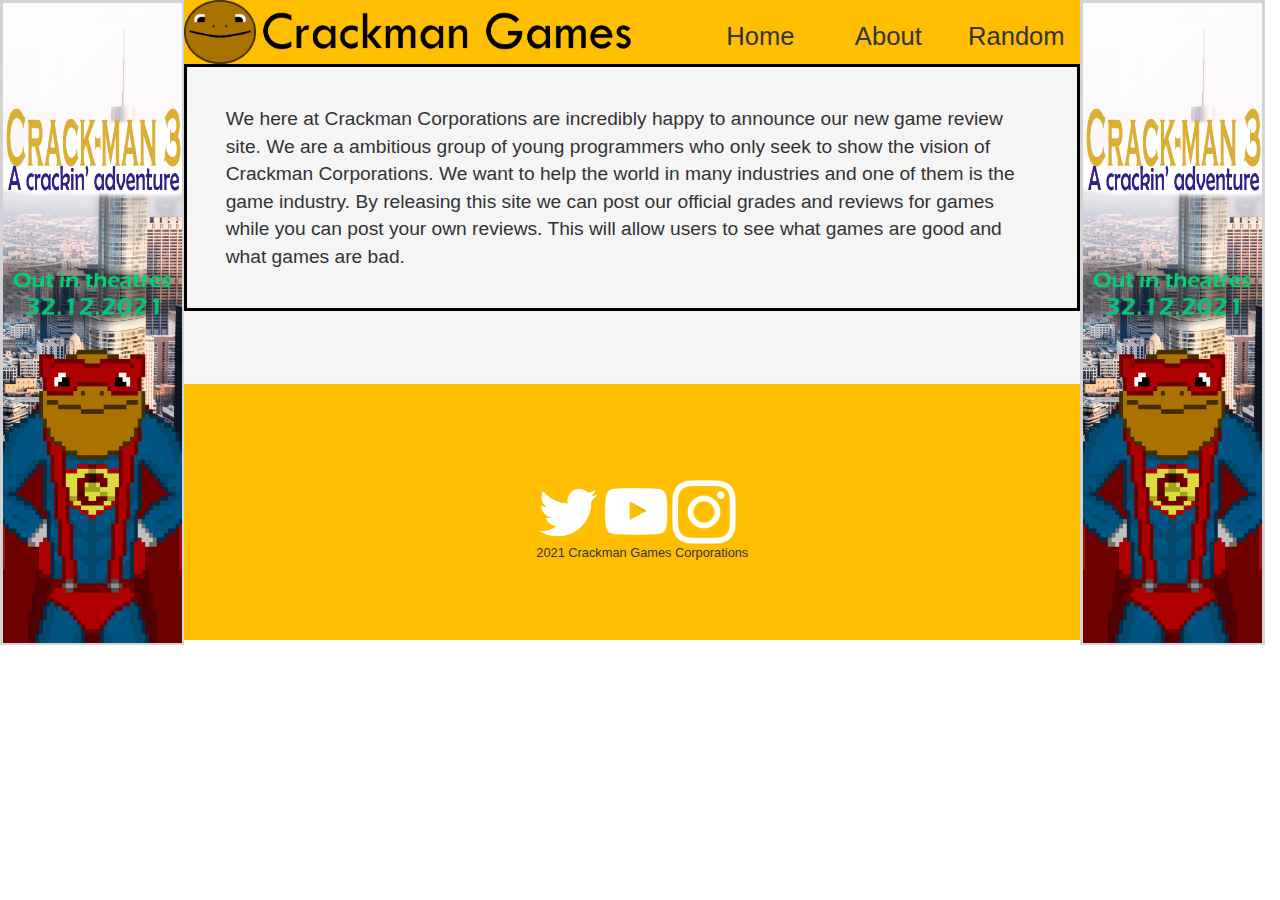
<file: aboutus.html>
<!DOCTYPE html>
<html lang="sv">
<head>
    <meta charset="UTF-8">
    <meta http-equiv="X-UA-Compatible" content="IE=edge">
    <meta name="viewport" content="width=device-width, initial-scale=1.0">
    <title>Document</title>
    <link rel="stylesheet" href="style.css">
    <script src="jquery-3.6.0.min.js"></script>
    <link rel="stylesheet" href="https://maxcdn.bootstrapcdn.com/bootstrap/3.4.1/css/bootstrap.min.css">
    <script src="https://ajax.googleapis.com/ajax/libs/jquery/3.5.1/jquery.min.js"></script>
    <script src="https://maxcdn.bootstrapcdn.com/bootstrap/3.4.1/js/bootstrap.min.js"></script>
</head>
<body>

    <div class="reklam"> 
        <img src="Images/Crack-man_3_ad.png" alt="ad3" class="adimg">
    </div>

    <div id="subbody">
        <header>
            <img id="ccglogo" src="Images/ccglogo.png" alt="ccglogo" onclick="window.open('index.html')">
                <div class="navbtn" onclick="window.open('gamesite.html')"> <p class="navbtnpara"> Random </p> </div>
                <div class="navbtn" onclick="window.open('aboutus.html')"> <p class="navbtnpara"> About </p> </div>
                <div class="navbtn" onclick="window.open('index.html')"> <p class="navbtnpara"> Home </p> </div>
        </header>


        <div id="about">
            <p id="aboutpara"> We here at Crackman Corporations are incredibly happy to announce our new game review site.
                We are a ambitious group of young programmers who only seek to show the vision of Crackman Corporations.
                We want to help the world in many industries and one of them is the game industry. 
                By releasing this site we can post our official grades and reviews for games while you can post your own reviews.
                This will allow users to see what games are good and what games are bad. </p>
        </div>


        <footer>
            <div id="footcenter">
                <a href="https://twitter.com/CrackmanM"><img class="footicons" src="Images/twitter-icon-black-background-8.jpg" alt="twitter"></a>
                <a href="https://www.youtube.com/channel/UCMDcAkW1fWFJ2hAqzV_ywiA"><img class="footicons" src="Images/youtube_logo.png" alt="youtube"></a>
                <a href="https://www.instagram.com/crackmancorporations/"><img class="footicons" src="Images/instagram-logo-black-and-white-png-3-300x300.png" alt="instagram"></a>
                <div><p id="foottext"> 2021 Crackman Games Corporations </p></div>
            </div>
        </footer>

    </div>

    <div class="reklam">
        <img src="Images/Crack-man_3_ad.png" alt="ad3" class="adimg">
    </div>
</file>
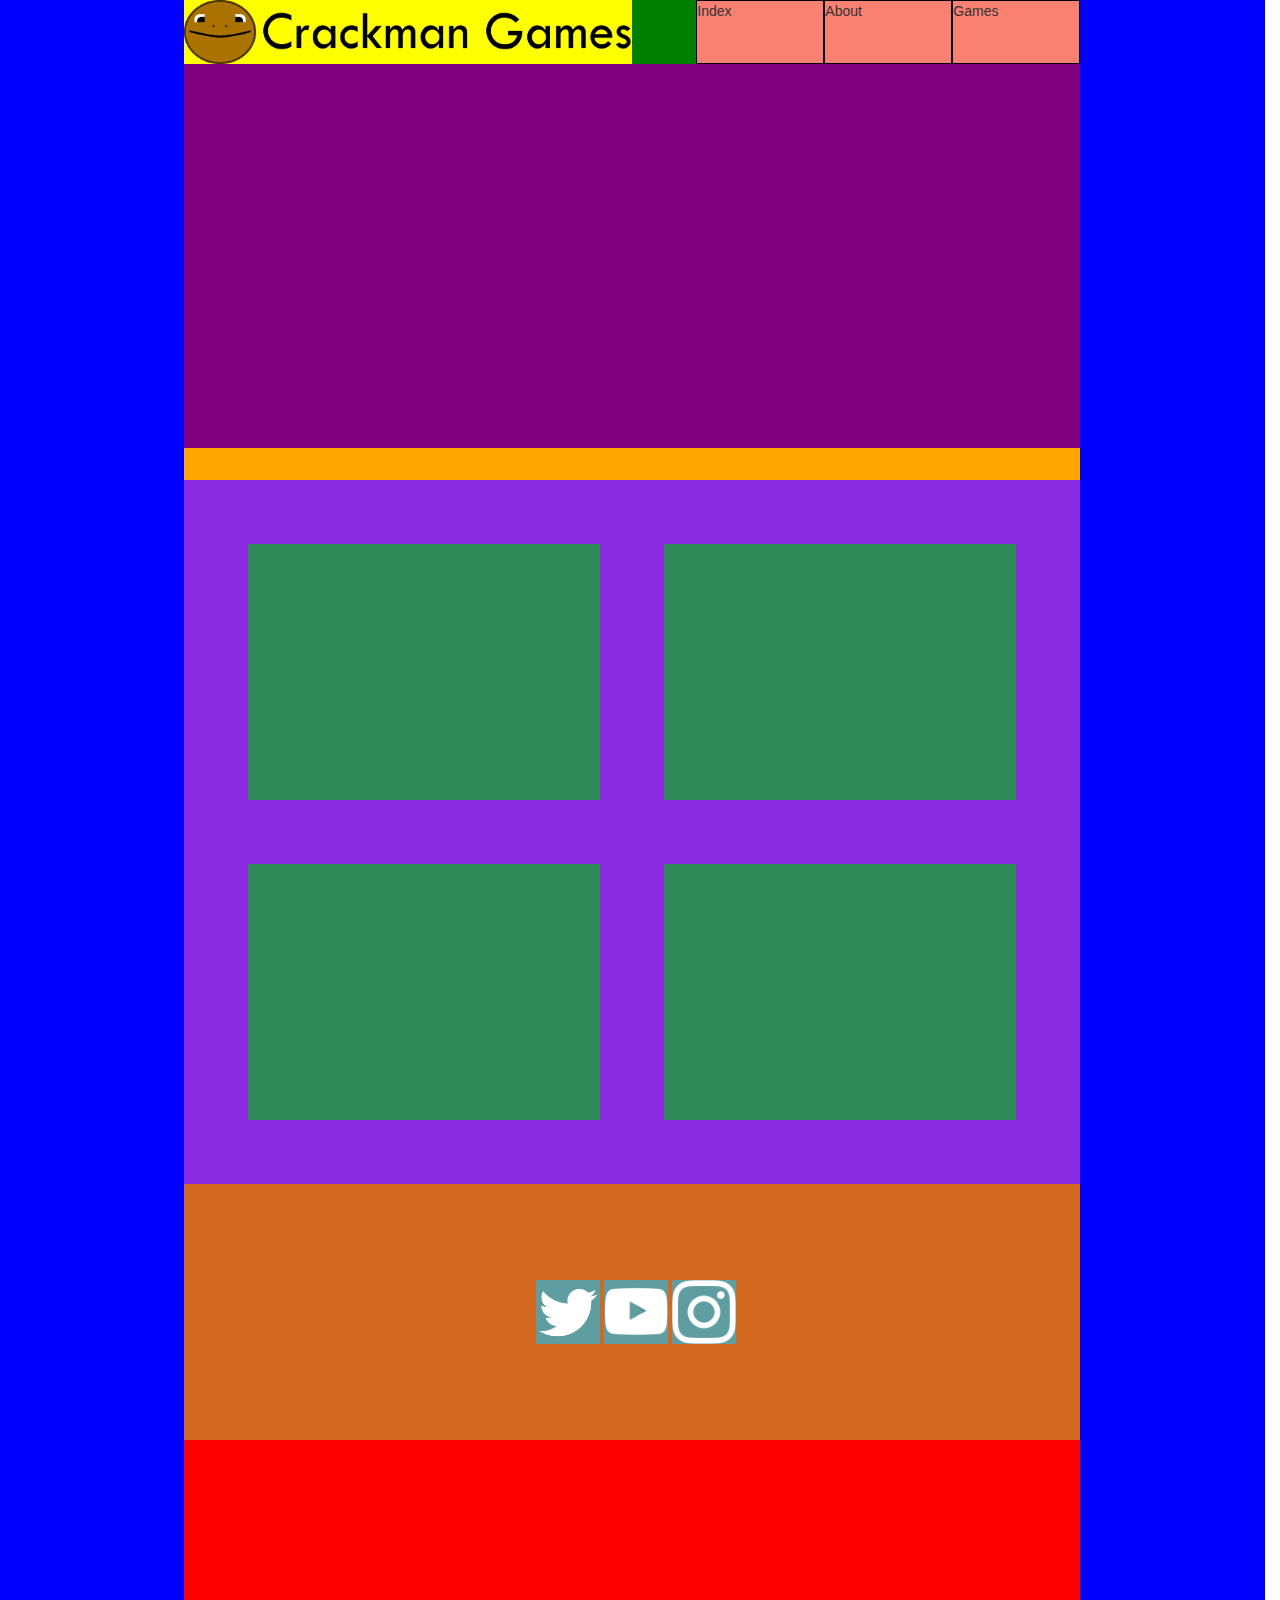
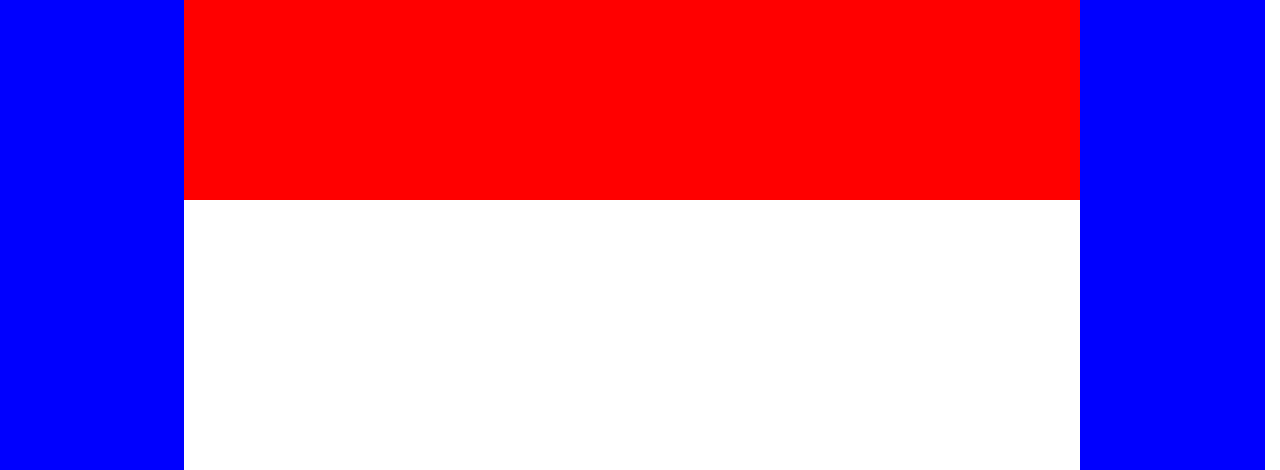
<file: testsida.html>
<!DOCTYPE html>
<html lang="en">
<head>
    <meta charset="UTF-8">
    <meta http-equiv="X-UA-Compatible" content="IE=edge">
    <meta name="viewport" content="width=device-width, initial-scale=1.0">
    <title>testsida</title>
    <link rel="stylesheet" href="https://maxcdn.bootstrapcdn.com/bootstrap/3.4.1/css/bootstrap.min.css">
    <script src="https://ajax.googleapis.com/ajax/libs/jquery/3.5.1/jquery.min.js"></script>
    <script src="https://maxcdn.bootstrapcdn.com/bootstrap/3.4.1/js/bootstrap.min.js"></script>

    <style>
        *{ margin: 0; padding: 0;}
        #subbody{ background-color: red; width: 70vw; height: 200vh; float: left;}
        .reklam{ background-color: blue; width: 14.4vw; height: 230vh; float: left;}
        header{ background-color: green; width: 70vw; height: 5vw;}

        #ccglogo{ background-color: yellow; width: 35vw; height: 5vw;}
        .navbtn{ background-color: salmon; width: 10vw; height: 5vw; float: right; border: 1px solid black;}

        #featured{ background-color: purple; width: 70vw; height: 30vw;}

        #gamebar{ background-color: orange; width: 70vw; height: 2.5vw;}

        #gamecon{ background-color: blueviolet; width: 70vw; height: 55vw;}
        .game{ background-color:seagreen; width: 27.5vw; height: 20vw; float: left; margin: 5vw 0 0 5vw;}

        footer{ background-color:chocolate; width: 70vw; height: 20vw;}
        .footicons{ background-color: cadetblue; width: 5vw; height: 5vw;}
        #footcenter{ padding: 7.5vw 0 0 27.5vw;}

    </style>
</head>
<body>

    <div class="reklam"> </div>

    <div id="subbody">
        <header>
            <img id="ccglogo" src="Images/ccglogo.png" alt="ccglogo">
                <div class="navbtn">Games</div>
                <div class="navbtn">About</div>
                <div class="navbtn">Index</div>
        </header>
        <div id="featured">

        </div>

        <div id="gamebar"></div>
        
        <div id="gamecon">
            <div class="game"></div>
            <div class="game"></div>
            <div class="game"></div>
            <div class="game"></div>
        </div>

        <footer>
            <div id="footcenter">
                <a href="https://twitter.com/CrackmanM"><img class="footicons" src="Images/twitter-icon-black-background-8.jpg" alt="twitter"></a>
                <a href="https://www.youtube.com/channel/UCMDcAkW1fWFJ2hAqzV_ywiA"><img class="footicons" src="Images/youtube logo.png" alt="youtube"></a>
                <a href="https://www.instagram.com/crackmancorporations/"><img class="footicons" src="Images/instagram-logo-black-and-white-png-3-300x300.png" alt="instagram"></a>
            </div>
        </footer>

    </div>

    <div class="reklam"> </div>

    
    <script>

    </script>
</body>
</html>
</file>
<file: style.css>
*
{
    margin: 0;
    padding: 0;
}


#subbody{
    width: 70vw;
    float: left;
}

/* Reklam */

.reklam{
    background-color: lightgray;
    width: 14.4vw;
    float: left;
}

.adimg{
    margin: 0.2vw 0.2vw;
    width: 14vw;
    height: 50vw;
}

/* Header */

header{
    background-color: #FFBF00;
    width: 70vw;
    height: 5vw;
}

#ccglogo{
    width: 35vw;
    height: 5vw;
}

#ccglogo:hover{
    cursor: pointer;
}

.navbtn{
    background-color: #FFBF00;
    width: 10vw;
    height: 5vw;
    float: right;
    font-size: 2vw;
    text-align: center;
}

.navbtnpara{
    margin-top: 2vh;
    text-align: center;
    font-size: 2vw;
}

.navbtn:hover{
    background-color: #c59400;
    font-weight: bolder;
    cursor: pointer;
}

/* Slideshow */

#featured{
    background-color: rgb(39, 39, 39);
    width: 70vw;
    height: 30vw;
}

/* Game Section */

#gamebar{
    background-color: #FFBF00;
    text-align: center;
    padding: 0.5vw 0 0.5vw 0;
}

#gamecon{
    background-color: navy;
    width: 70vw;
    height: 95vw;
}

.game, .gameimg, .gamescore, .gamename, .gamesynopsis{
    float: left;
}

.game{
    background-color: #FFFFED;
    width: 27.5vw;
    height: 15vw;
    margin: 5vw 0 0 5vw;
}

.gameimg{
    width: 10vw;
    height: 15vw;
}

.gameimg:hover{
    cursor: pointer;
}

.gamescore{
    background-color: brown;
    width: 5vw;
    height: 5vw;
}

.gamename{
    background-color: orange;
    width: 12.5vw;
    height: 5vw;
}

.gamepara{
    font-size: 1.5vw;
    text-align: center;
}

.scorepara{
    font-size: 2vw;
    text-align: center;
    margin-top: 1vw;
}

.gamesynopsis{
    background-color: cadetblue;
    width: 17.5vw;
    height: 10vw;
}

.synopsispara{
    padding: 0.25vw;
    font-size: 1vw;
    text-align: justify;
}

/* Footer */

footer{
    background-color:#FFBF00;
    width: 70vw;
    height: 20vw;
}

.footicons{
    width: 5vw;
    height: 5vw;
}

#footcenter{
    padding: 7.5vw 0 0 27.5vw;
}

#foottext{
    font-size: 1vw;
}

/* About us */

#about{
    background-color: whitesmoke;
    width: 70vw;
    height: 25vw;
}

#aboutpara{
    border: black solid 0.25vw;
    padding: 3vw;
    font-size: 1.5vw;
}



/* Game Site */

.gpimg, .gptitle, .gpinfo, .gpscore, .gpsynopsis{
    float: left;
}

.gpdiv{
    background-color: aqua;
    width: 70vw;
    height: 30vw;
}

.gpimg{
    width: 20vw;
    height: 30vw;
}

.gpscore{
    border: 0.25vw solid black;
    width: 10vw;
    height: 10vw;
}

#gpgood{
    background-color: green;
}

#gpmid{
    background-color: yellow;
}

#gpbad{
    background-color: red;
}

.gpscorepara{
    color: black;
    font-size: 5vw;
    margin-top: 1.25vw;
    text-align: center;
}

.gpinfo{
    border: 0.25vw solid black;
    background-color:lightyellow;
    width: 40vw;
    height: 5vw;
}

.gptitle{
    border: 0.25vw solid black;
    background-color:lightpink;
    width: 40vw;
    height: 5vw;
}

.gptext{
    margin: 0.75vw 1vw;
    font-size: 2vw;
    float: left;
}

.gpsynopsis{    
    background-color: honeydew;
    border: 0.25vw solid black;
    width: 50vw;
    height: 20vw;
    font-size: 1vw;
}

.gpsynopsistext{
    padding: 3vw;
}

.point{
    cursor: pointer;
}

#revcontainer{
    background-color: navy;
    width: 70vw;
    height: 76vw;

}

.rev, .avatar, .usernamediv, .ratingdiv, .reviewdiv{
    float: left;
}

.rev{
    background-color: goldenrod;
    margin: 5vw 0 0 5vw;
    width: 27.5vw;
    height: 17.5vw;
}

.avatar{
    border: 0.25vw black solid;
    background-color: black;
    width: 5vw;
    height: 5vw;
}

.usernamediv{
    border: 0.25vw black solid;
    background-color: lightyellow;
    width: 17.5vw;
    height: 5vw;
}

.username, .rating{
    color: black;
    text-align: center;
    margin-top: 1vw;
    font-size: 2vw;
}

.ratingdiv{
    border: 0.25vw black solid;
    width: 5vw;
    height: 5vw;
}   

.reviewdiv{
    border: 0.25vw black solid;
    background-color: #FFBF00;
    width: 27.5vw;
    height: 12.5vw;
}

.userreview{
    padding: 2vw;
    font-size: 1vw;
}






/* header
{
    background-color: #FFBF00;
    width: 100%;
    height: 100px;
}

.logo{
    background-color: #FFBF00;
    height: 90px;
    padding: 5px;
    width: 750px;
    float: left;
}

.navbtn{
    height: 50px;
    width: 10%;
    border: 5px solid black;
    float: right;
    text-align: center;
    padding-top: 30px;
    padding-bottom:10px;
    font-size: 170%;
    cursor: pointer;
    text-decoration: none;
    color:black;
}

.navbtn:hover{
    background-color: blue;
}
.adleft{
    float: left;
}
.adleft, .adright
{
    width:13%;
    margin: 0.5%;
    height: auto;
    border-color:black;
    border-style: solid;
    border-width: 0.5%;
}

.adright
{
float: right;

}

#gamebar{
    background-color: sandybrown;
    border: black solid 2.5px;
    text-align: center;
    width: 70%;
    height: 20px;
    margin: 10px 15% 10px 15%;
}

Game previews

.prename, .prescore, .preimg, .presynopsis{
    border: solid black 2.5px;
}

#reviewcontainer{   
    width: 70%;
    height: 90em;
    background-color: gray;
    margin:0 auto;
}

.preview{
    margin:10px;
    margin-left: 3%;
    width: 45%;
    height: 20%;
    float:left;
    background-color: green;
}

.preimg{
    height: 100%;
    width: 40%;
    float: left;
}

.prescore{
    background-color: seagreen;
    float: left;
    height: 50px;
    width: 10%;
    font-size: 250%;
    text-align: center;
}

.prename{
    background-color: yellowgreen;
    float: left;
    height: 50px;
    width:50%;
    font-size: 150%;
    text-align: center;
    color:white;
}

.presynopsis{
    background-color: #FFBF00;
    width: 60%;
    height: 100%;
    float: left;
}
.pretitle{
    padding-top: 10px;
}

.loader-wrapper { /*Loading screen

    width: 100%;
    height: 100%;
    position: absolute;
    top: 0;
    left: 0;
    background-color: #FFBF00;
    display:flex;
    justify-content: center;
    align-items: center;
  }
  .loader {
    display: inline-block;
    width: 30px;
    height: 30px;
    position: relative;
    border: 4px solid black;
    animation: loader 2s infinite ease;
  }
  .loader-inner {
    vertical-align: top;
    display: inline-block;
    width: 100%;
    background-color: black;
    animation: loader-inner 2s infinite ease-in;
  }
  @keyframes loader {
    0% { transform: rotate(0deg);}
    25% { transform: rotate(180deg);}
    50% { transform: rotate(180deg);}
    75% { transform: rotate(360deg);}
    100% { transform: rotate(360deg);}
  }
  @keyframes loader-inner {
    0% { height: 0%;}
    25% { height: 0%;}
    50% { height: 100%;}
    75% { height: 100%;}
    100% { height: 0%;}
  }

#mediarow{
    background-color: #FFBF00;
    padding-top: 75px;  
}
.mediaicons{
    width: 100px;
    height: 100px;
}

#kenjifooter{
    background-color:#FFBF00;
    width: 70%;
    height: 250px;
    margin-left:15%;
    float:left;
}

.center{
    margin: auto;
    width: 310px;
    padding: 10px;
}



/* slideshow 

#slideshow{
    width: 70%;
    height: 50vh;
    margin: 7.5px 0 0 15%;
    background-color: steelblue;
    border: black solid 2.5px;
}

#featured{
    height: 100%;
    width: 80%;
    float: left;
}

#featuredimg{
    background-color: brown;
    width: 100%;
    height: 100%;
}


.featbtn{
    height: 100%;
    width: 10%;
    background-color: blue;
    float: left;
}

.featbtn:hover{
    background-color: burlywood;
    cursor: pointer;
}


#pre1{
    cursor: pointer;
}

#footertext{
    width: 100%;
    height: 10%;
    text-align: center;
    font-size: 150%;
}



@media screen {
    
}




#maininfo
{
padding:5%;
height:20em;
border:black solid 4px;
background-color:#FFBF00;
margin-top:10%;
margin-left:14.6%;
margin-right:10%;
width:60%;
}
#headinfo
{
margin-left:45%;
margin-bottom:-5%;
margin-top:2%;
}
#breadinfo
{
font-size:x-large;
} */
</file>
